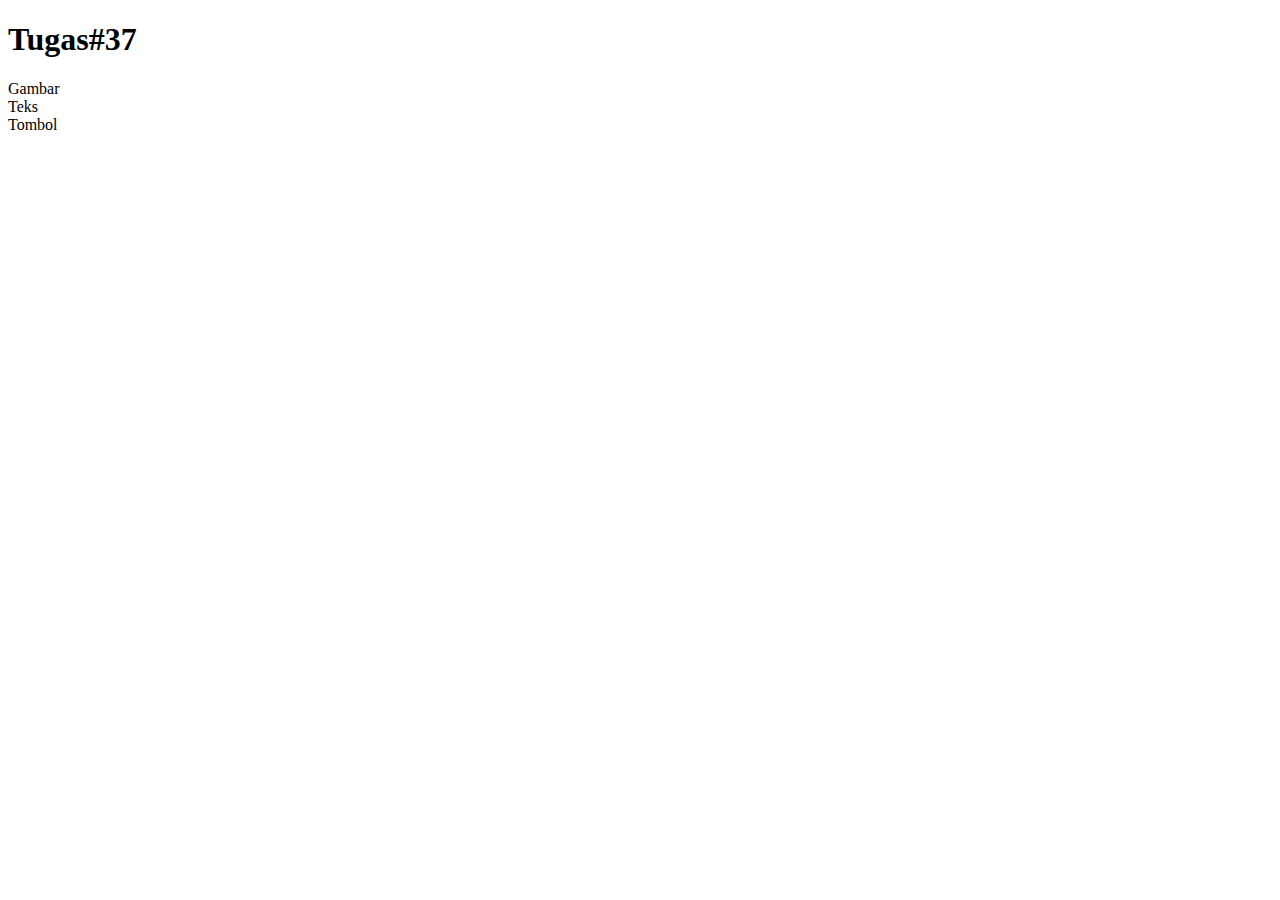
<file: tailwind-with-cdn/Tugas37.html>
<!DOCTYPE html>
<html lang="en">
<head>
    <meta charset="UTF-8">
    <meta name="viewport" content="width=device-width, initial-scale=1.0">
    <title>Document</title>
</head>
<body>
    <h1>Tugas#37</h1>
    <div class="flex flex-col md:flex-row sm:flex-col">
        <div class="bg-pink-800 w-30 h-20 mb-5 text-center md:bg-blue-600 sm:w-40">Gambar</div>
        <div class="bg-pink-800 w-30 h-16 mb-5 text-center md:bg-blue-600 sm:w-40 flex-col">Teks</div>
        <div class="bg-pink-800 w-30 h-10 mb-5 text-center md:bg-blue-600 sm:w-40 flex-col">Tombol</div>
    </div>
</body>
</html>
</file>
